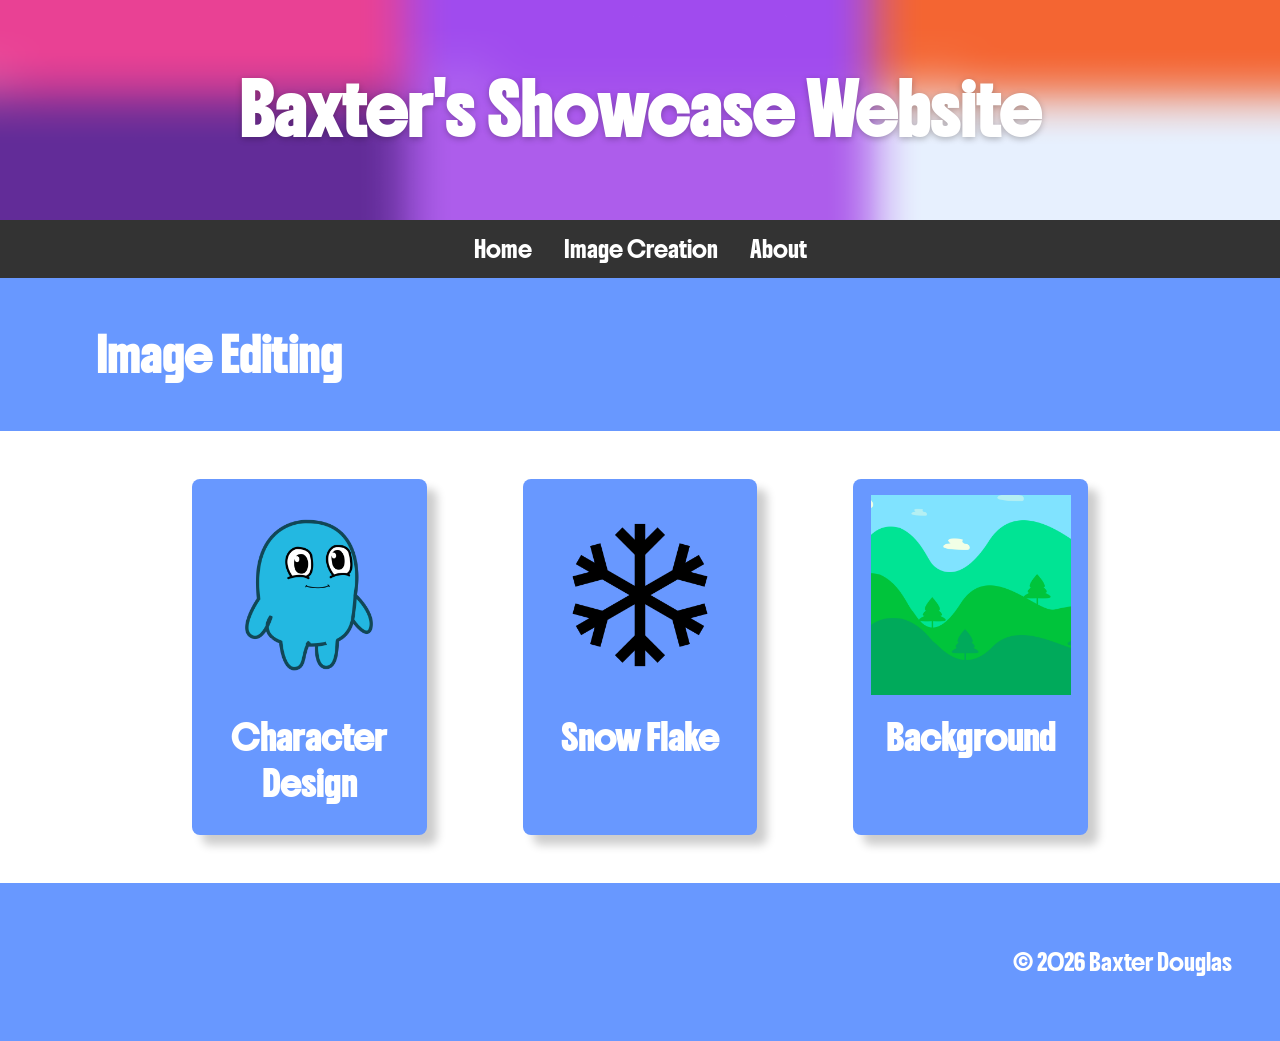
<file: index.html>
<!DOCTYPE html>
<html lang="en">

<head>
    <meta charset="UTF-8">
    <meta name="viewport" content="width=device-width, initial-scale=1.0">
    <link rel="stylesheet" href="style.css">
    <link rel="icon" href="images/Star 1.png" type="image/png">
    <title>Baxter's Showcase websiste</title>

    <style>
        @font-face {
            font-family: 'Boldonse';
            src: url('fonts/Boldonse-Regular.ttf') format('truetype');
            font-weight: normal;
            font-style: normal;
            font-display: swap;
        }

        body {
            font-family: 'Boldonse', Arial, sans-serif;
        }

        .hero {
            min-height: 220px;
            display: flex;
            align-items: center;
            justify-content: center;
            background-image: url('images/banner_image.png');
            background-size: cover;
            background-position: center;
            color: #ffffff;
            
            
        }

        .hero-text {
            font-size: 2rem;
            font-weight: 700;
            padding: 1rem 2rem;
            text-align: center;
            text-shadow: 0 2px 6px rgba(0, 0, 0, 0.25);
            font-family: 'Boldonse', Arial, sans-serif;
        }

        .topic-card img {
            width: 200px;
            height: auto;
            display: block;
            margin: 0 auto;
        }
    </style>
</head>
<body>

    <section class="hero">
        <div class="hero-text" style="font-size:3rem;">Baxter's Showcase Website</div>
    </section>

    <nav class="menu">
        <button class="menu-toggle" aria-expanded="false" aria-label="Open menu">
            <span class="hamburger"></span>
        </button>
        <ul class="menu-items">
            <li><a href="home.html">Home</a></li>
            <li><a href="index.html">Image Creation</a></li>
            <li><a href="about.html">About</a></li>
        </ul>
    </nav>

    <script>
        (function(){
            const btn = document.querySelector('.menu-toggle');
            const items = document.querySelector('.menu-items');
            if(!btn || !items) return;
            btn.addEventListener('click', function(){
                const expanded = this.getAttribute('aria-expanded') === 'true';
                this.setAttribute('aria-expanded', String(!expanded));
                items.classList.toggle('open');
            });
        })();
    </script>

    <section class="topic">
        <div class="topic-title">
            <h4>Image Editing</h4>
        </div>
        <div class="topic-content">
            <div class="topic-card">
                <img src="images/Frame 9.png" alt="change this too!">
                <h2 class="topic-card-text">Character Design</h2>
            </div>
            <div class="topic-card">
                <img src="images/Frame 10.png" alt="change this too!">
                <h2 class="topic-card-text">Snow Flake</h2>
            </div>
            <div class="topic-card">
                <img src="images/Frame 11.png" alt="change this too!">
                <h2 class="topic-card-text">Background</h2>
            </div>
        </div>
    </section>

    <!-- A Simple Website Footer -->
    <footer class="footer">
        <p>&copy; 2026 Baxter Douglas</p>
    </footer>
    
</body>
</html>
</file>
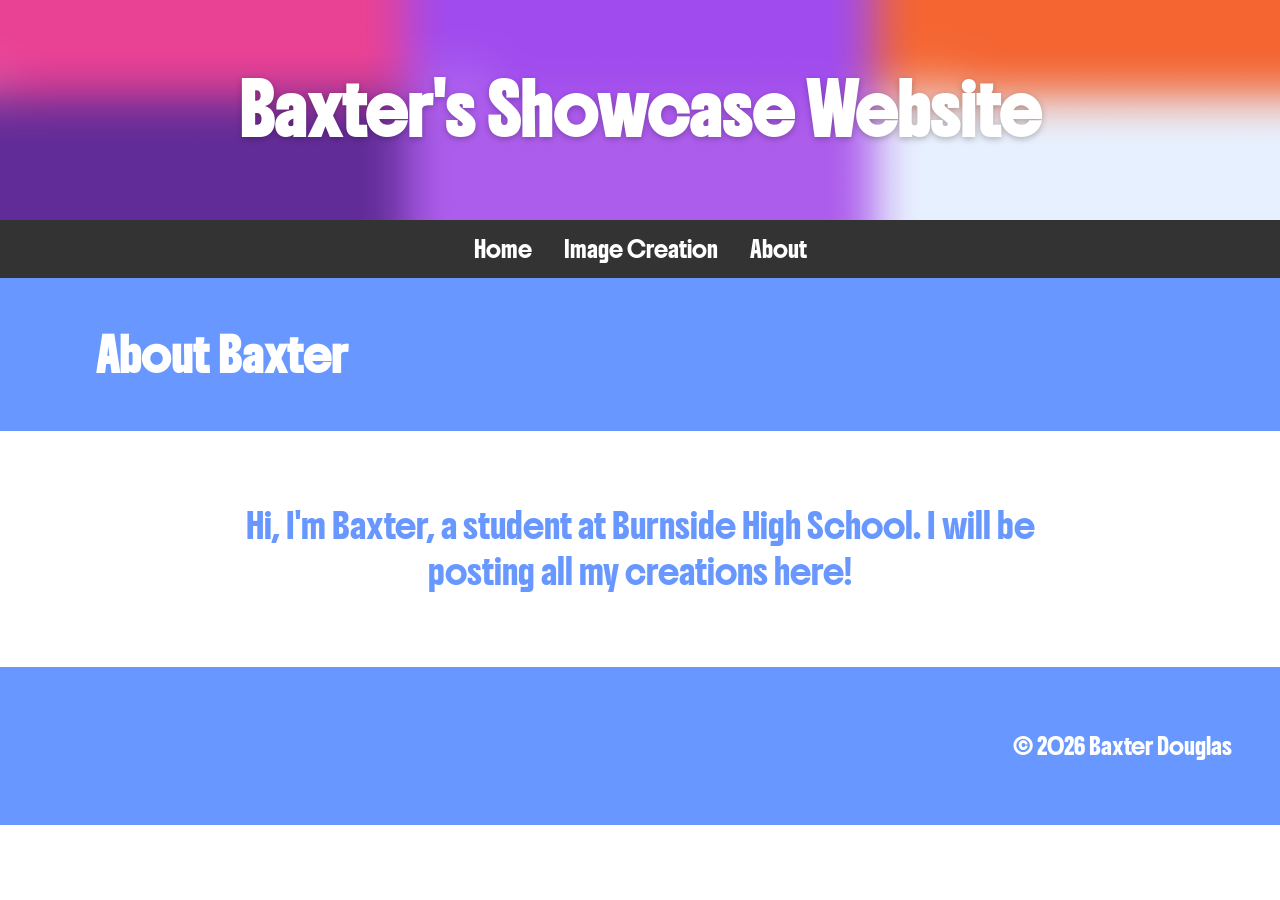
<file: about.html>
<!DOCTYPE html>
<html lang="en">

<head>
    <meta charset="UTF-8">
    <meta name="viewport" content="width=device-width, initial-scale=1.0">
    <link rel="stylesheet" href="style.css">
    <link rel="icon" href="images/Star 1.png" type="image/png">
    <title>About - Baxter's Showcase Website</title>

    <style>
        @font-face {
            font-family: 'Boldonse';
            src: url('fonts/Boldonse-Regular.ttf') format('truetype');
            font-weight: normal;
            font-style: normal;
            font-display: swap;
        }

        body {
            font-family: 'Boldonse', Arial, sans-serif;
        }

        .hero {
            min-height: 220px;
            display: flex;
            align-items: center;
            justify-content: center;
            background-image: url('images/banner_image.png');
            background-size: cover;
            background-position: center;
            color: #ffffff;
        }

        .hero-text {
            font-size: 2rem;
            font-weight: 700;
            padding: 1rem 2rem;
            text-align: center;
            text-shadow: 0 2px 6px rgba(0, 0, 0, 0.25);
            font-family: 'Boldonse', Arial, sans-serif;
        }

        .topic-content {
            display: block;
            text-align: center;
            font-size: 1.5em;
            color: #6898FF;
        }
    </style>
</head>
<body>

    <section class="hero">
        <div class="hero-text" style="font-size:3rem;">Baxter's Showcase Website</div>
    </section>

    <nav class="menu">
        <button class="menu-toggle" aria-expanded="false" aria-label="Open menu">
            <span class="hamburger"></span>
        </button>
        <ul class="menu-items">
            <li><a href="home.html">Home</a></li>
            <li><a href="index.html">Image Creation</a></li>
            <li><a href="about.html">About</a></li>
        </ul>
    </nav>

    <script>
        (function(){
            const btn = document.querySelector('.menu-toggle');
            const items = document.querySelector('.menu-items');
            if(!btn || !items) return;
            btn.addEventListener('click', function(){
                const expanded = this.getAttribute('aria-expanded') === 'true';
                this.setAttribute('aria-expanded', String(!expanded));
                items.classList.toggle('open');
            });
        })();
    </script>

    <section class="topic">
        <div class="topic-title">
            <h4>About Baxter</h4>
        </div>
         <div class="topic-content">
            <p>Hi, I'm Baxter, a student at Burnside High School. I will be posting all my creations here!</p>
        </div>
    </section>

    <!-- Footer -->
    <footer class="footer">
        <p>&copy; 2026 Baxter Douglas</p>
    </footer>
    
</body>
</html>
</file>
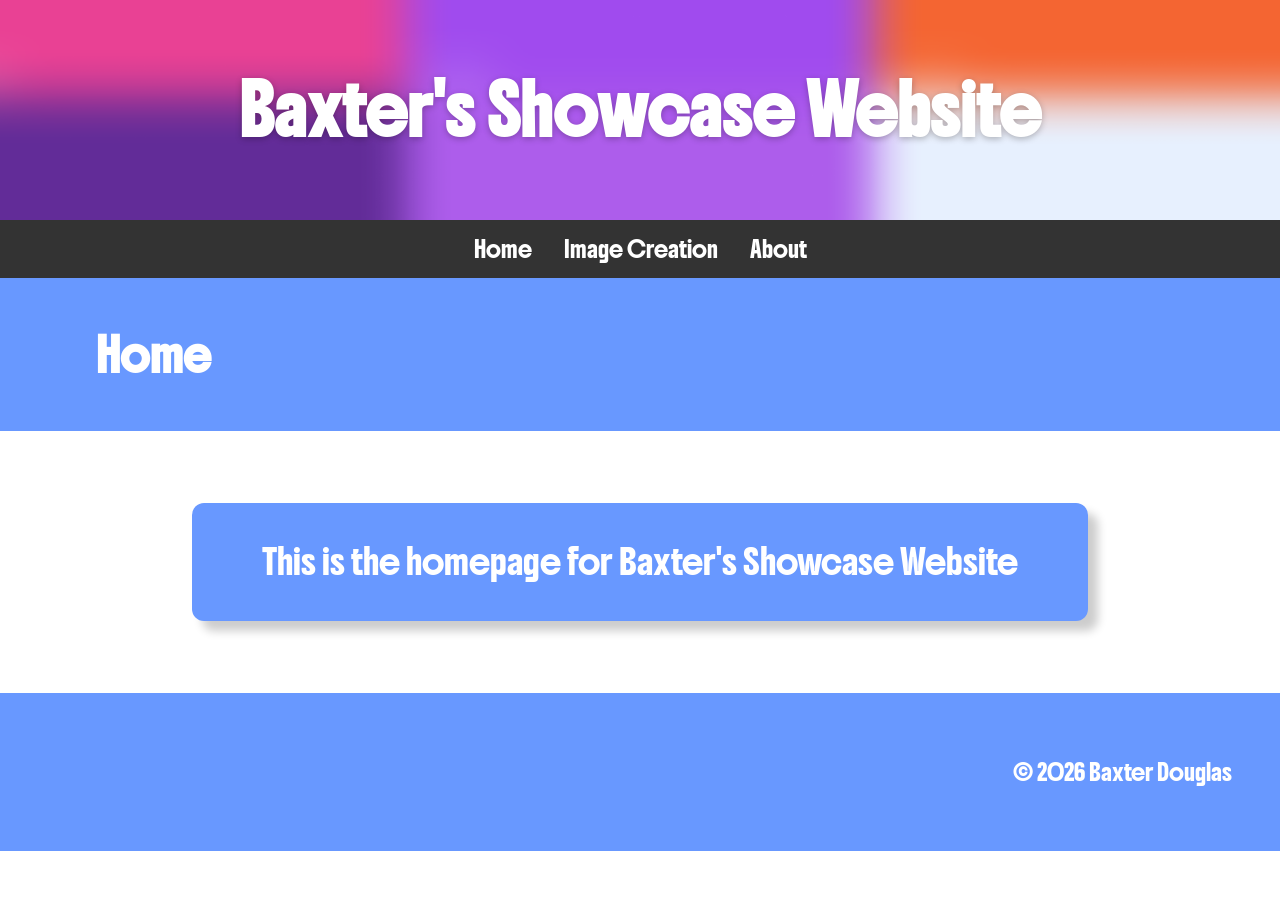
<file: home.html>
<!DOCTYPE html>
<html lang="en">

<head>
    <meta charset="UTF-8">
    <meta name="viewport" content="width=device-width, initial-scale=1.0">
    <link rel="stylesheet" href="style.css">
    <link rel="icon" href="images/Star 1.png" type="image/png">
    <title>Home - Baxter's Showcase Website</title>

    <style>
        @font-face {
            font-family: 'Boldonse';
            src: url('fonts/Boldonse-Regular.ttf') format('truetype');
            font-weight: normal;
            font-style: normal;
            font-display: swap;
        }

        body {
            font-family: 'Boldonse', Arial, sans-serif;
        }

        .hero {
            min-height: 220px;
            display: flex;
            align-items: center;
            justify-content: center;
            background-image: url('images/banner_image.png');
            background-size: cover;
            background-position: center;
            color: #ffffff;
        }

        .hero-text {
            font-size: 2rem;
            font-weight: 700;
            padding: 1rem 2rem;
            text-align: center;
            text-shadow: 0 2px 6px rgba(0, 0, 0, 0.25);
            font-family: 'Boldonse', Arial, sans-serif;
        }

        .topic-content {
            display: block;
            text-align: center;
            font-size: 1.5em;
        }

        .topic-content.grid {
            display: grid;
            grid-template-columns: repeat(3, 1fr);
            gap: 2em;
            width: 70%;
            margin: 3em auto;
        }

        .topic-card {
            padding: 0.5em;
            border-radius: 0.5em;
            outline-width: 165px;
            outline-color: rgb(247, 0, 255);
            box-shadow: 10px 10px 10px rgba(0, 0, 0, 0.2);
        }

        .topic-card-text {
            font-size: 1.2em;
            margin-bottom: 0.5em;
            text-align: center;
        }
    </style>
</head>
<body>

    <section class="hero">
        <div class="hero-text" style="font-size:3rem;">Baxter's Showcase Website</div>
    </section>

    <nav class="menu">
        <button class="menu-toggle" aria-expanded="false" aria-label="Open menu">
            <span class="hamburger"></span>
        </button>
        <ul class="menu-items">
            <li><a href="home.html">Home</a></li>
            <li><a href="index.html">Image Creation</a></li>
            <li><a href="about.html">About</a></li>
        </ul>
    </nav>

    <script>
        (function(){
            const btn = document.querySelector('.menu-toggle');
            const items = document.querySelector('.menu-items');
            if(!btn || !items) return;
            btn.addEventListener('click', function(){
                const expanded = this.getAttribute('aria-expanded') === 'true';
                this.setAttribute('aria-expanded', String(!expanded));
                items.classList.toggle('open');
            });
        })();
    </script>

    <section class="topic">
        <div class="topic-title">
            <h4>Home</h4>
        </div>
         <div class="topic-content">
            <div class="topic-card">
                <p>This is the homepage for Baxter's Showcase Website</p>
            </div>
        </div>
    </section>

    
    <!-- Footer -->
    <footer class="footer">
        <p>&copy; 2026 Baxter Douglas</p>
    </footer>
    
</body>
</html>
</file>
<file: style.css>
@font-face {
    font-family: 'Boldonse';
    src: url('fonts/Boldonse-Regular.ttf') format('truetype');
    font-weight: normal;
    font-style: normal;
    font-display: swap;
}

/* A simple css reset */
body,
html {
    margin: 0;
    padding: 0;
    height: 100%;
    /* The Font Family- Really important!! */
    font-family: 'Boldonse', Arial, sans-serif;
    .menu-items {
        list-style-type: none;
        margin: 0;
        padding: 0;
        display: flex;
        justify-content: center;
        align-items: center;
    }

    .menu-items li {
        float: left;
    }

    .menu a {
        display: block;
        color: white;
        text-align: center;
        padding: 14px 16px;
        text-decoration: none;
        font-family: 'Boldonse', Arial, sans-serif;
    }
    position: relative;
}

/* BIG text styling for the hero section text */
.hero-text {
    font-size: 4em;
    font-weight: bold;
}

/* Shared banner / hero styling for all pages - uses the new banner image */
.banner,
.hero {
    min-height: 220px;
    display: flex;
    align-items: center;
    justify-content: center;
    background-image: url('images/banner_image.png');
    background-size: cover;
    background-position: center;
    color: #ffffff;
}

/* Menu bar styling */
.menu {
    background-color: #333;
    overflow: hidden;
}

.menu ul {
    list-style-type: none;
    margin: 0;
    padding: 0;
    display: flex;
    justify-content: center;
}

.menu li {
    float: left;
}

.menu a {
    display: block;
    color: white;
    text-align: center;
    padding: 14px 16px;
    text-decoration: none;
    font-family: 'Boldonse', Arial, sans-serif;
}

.menu a:hover {
    background-color: #ddd;
    color: black;
}

/* Hamburger button */
.menu-toggle {
    display: none;
    background: transparent;
    border: none;
    color: white;
    padding: 14px 16px;
    cursor: pointer;
}

.hamburger {
    display: block;
    width: 22px;
    height: 2px;
    background: white;
    position: relative;
}
.hamburger::before,
.hamburger::after {
    content: "";
    position: absolute;
    left: 0;
    width: 22px;
    height: 2px;
    background: white;
}
.hamburger::before { top: -7px; }
.hamburger::after { top: 7px; }

/* Responsive: show hamburger on small screens */
@media (max-width: 800px) {
    .menu-toggle { display: block; }
    .menu-items { display: none; flex-direction: column; width: 100%; }
    .menu-items.open { display: flex; }
    .menu-items li { float: none; width: 100%; }
    .menu a { padding: 12px 16px; text-align: left; }
    .menu { display: flex; align-items: center; justify-content: space-between; }
}

/* nice big font on a banner style background */
.topic-title{
    color: white;
    font-size: 2em;
    padding: 0.1em 3em;
    background-color: #6898FF;
}

/* Three column grid with a nice big gap */
.topic-content{
    display: grid;
    grid-template-columns: repeat(3, 1fr);
    gap: 6em;
    /* bring the whole section in off the sides of the page */
    width: 70%;
    /* top margin of 3em and center right/left */
    margin: 3em auto;
}

/* Styling for the individual topic cards rounded edges background color and a drop shadow */
.topic-card{
    background-color: #6898FF;
    color: white;
    padding: 1em;
    border-radius: 0.5em;
    outline-width: 165px;
    outline-color: rgb(247, 0, 255);
    box-shadow: 10px 10px 10px rgba(0, 0, 0, 0.2);
}

/* Styling for the topic card titles */
.topic-card-text{
    font-size: 1.5em;
    margin-bottom: 0.5em;
    /* center align text */
    text-align: center;
}


/* Styling for a footer section to take a bit of spcae at the bottom of the page */
.footer{
    background-color: #6898FF;
    color: white;
    text-align: right;
    padding: 3em 3em;
}

:root {
    --accent-pink: #E94194;
}

/* Example overrides — adjust selectors if you need different elements changed */
body,
.topic-title h2,
.topic-card-text,
.footer,
.topic-card img,
.topic-card {
    color: #ffffff; /* changed fonts that used the accent pink to white */
    border-color: var(--accent-pink);
}

/* If you want backgrounds to use the pink, add:
.topic, .topic-card { background-color: var(--accent-pink); }
*/
</file>
